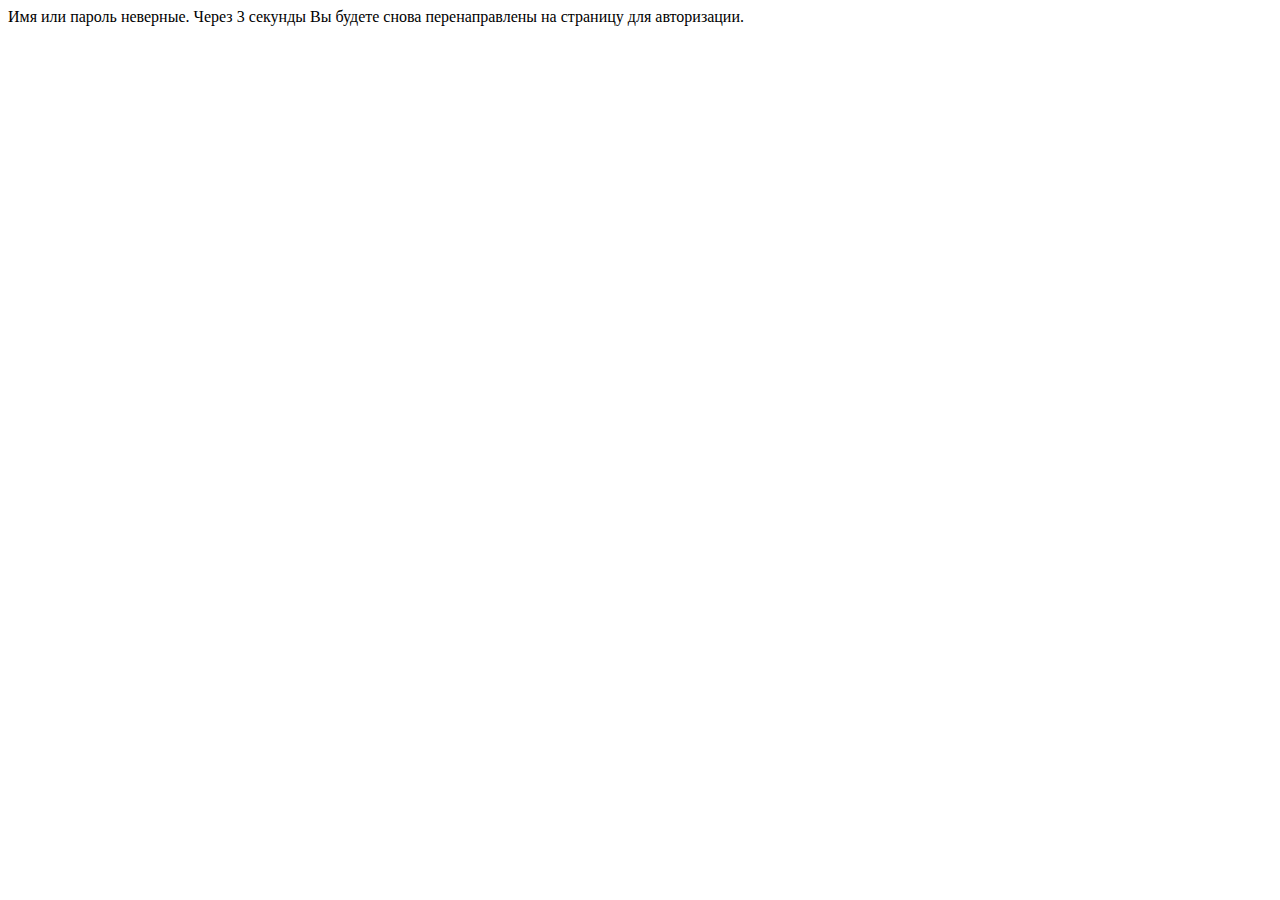
<file: info-service/src/main/resources/static/access_denied.html>
<!DOCTYPE html>
<html lang="en">
<head>
    <meta charset="UTF-8">
    <title>Упс, имя или пароль неверные :(</title>
</head>
<body>
    Имя или пароль неверные. Через 3 секунды Вы будете снова перенаправлены на страницу для авторизации.
</body>
<script>
    setTimeout(() => window.location.replace("/login.html"), 3000);
</script>
</html>
</file>
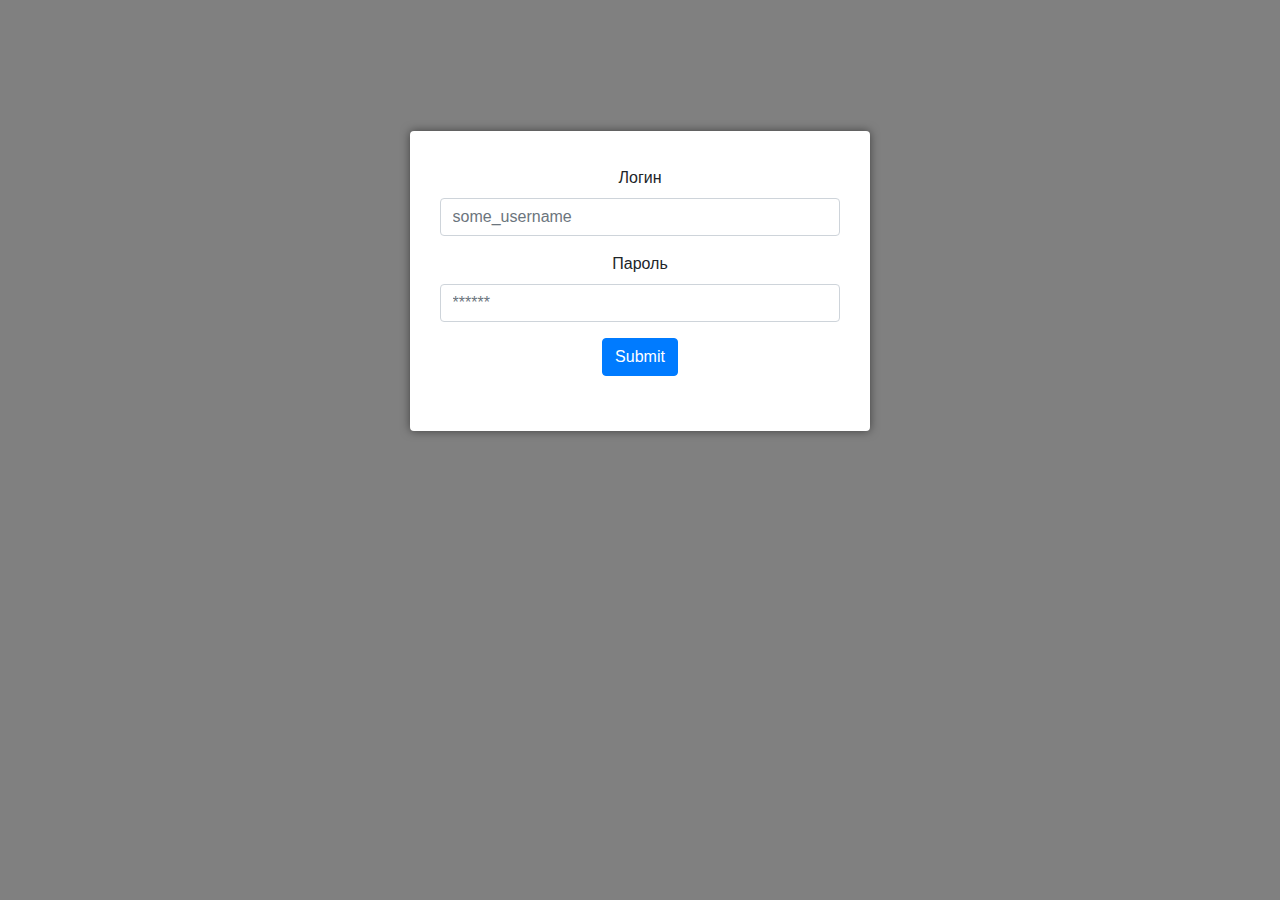
<file: info-service/src/main/resources/static/login.html>
<!DOCTYPE html>
<html>
<head>
    <link rel="stylesheet" href="https://stackpath.bootstrapcdn.com/bootstrap/4.3.1/css/bootstrap.min.css"
          integrity="sha384-ggOyR0iXCbMQv3Xipma34MD+dH/1fQ784/j6cY/iJTQUOhcWr7x9JvoRxT2MZw1T" crossorigin="anonymous">
    <meta charset="utf-8"/>
    <title>Вход в систему</title>
    <style>
        body {
            background-color: gray;
            display: grid;
            grid-template-rows: 30% 1fr 30%;
            grid-template-columns: 30% 1fr 30%;
            grid-gap: 2vw;
        }

        body > div form {
            font-size: 5vw;
            padding: .5em;

        }

        body > form {
            background: white;
            text-align: center;
            height: 300px;
            box-shadow: 0 0 10px rgba(0, 0, 0, 0.5);
            padding: 10px;
        }

        form > div {
            margin-left: 20px;
            margin-right: 20px;
        }
    </style>
</head>
<body>
<!--[if lt IE 9]>
<p class="browserupgrade">Вы используете <strong>устаревший</strong> браузер. Пожалуйста, <a
        href="http://browsehappy.com/">обновите ваш браузер</a>, для использования всех возможностей приложения.</p>
<![endif]-->
<div></div>
<div></div>
<div></div>
<div></div>
<form id="login_form" class="rounded" method="post" action="/perform_login">
    <div class="form-group" style="margin-top: 25px;">
        <label for="inputUsername">Логин</label>
        <input type="text" class="form-control" id="inputUsername" name="username" placeholder="some_username">
    </div>
    <div class="form-group">
        <label for="inputPassword">Пароль</label>
        <input type="password" class="form-control" id="inputPassword" name="password" placeholder="******">
    </div>
    <button type="submit" class="btn btn-primary">Submit</button>
</form>
<script src="https://code.jquery.com/jquery-3.4.1.min.js"></script>
<script src="https://cdnjs.cloudflare.com/ajax/libs/popper.js/1.14.7/umd/popper.min.js"
        integrity="sha384-UO2eT0CpHqdSJQ6hJty5KVphtPhzWj9WO1clHTMGa3JDZwrnQq4sF86dIHNDz0W1"
        crossorigin="anonymous"></script>
<script src="https://stackpath.bootstrapcdn.com/bootstrap/4.3.1/js/bootstrap.min.js"
        integrity="sha384-JjSmVgyd0p3pXB1rRibZUAYoIIy6OrQ6VrjIEaFf/nJGzIxFDsf4x0xIM+B07jRM"
        crossorigin="anonymous"></script>
</body>
</html>
</file>
